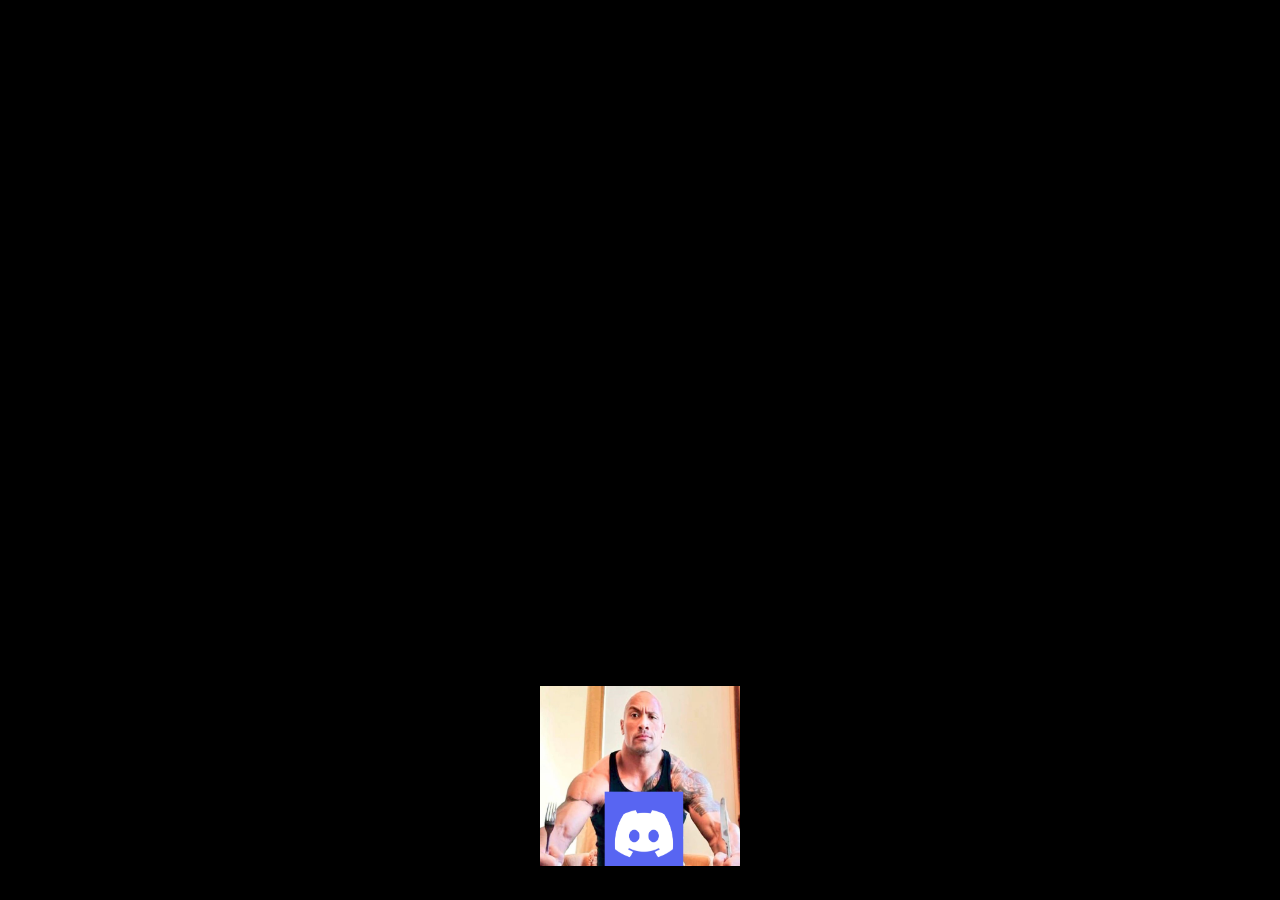
<file: index.html>
<!DOCTYPE html>
<html lang="en">
<head>
    <meta charset="UTF-8">
    <meta name="viewport" content="width=device-width, initial-scale=1.0">
    <title>The Rock</title>
    <link rel="stylesheet" a href="style.css">
</head>
<body>
    <center>
        <br><br><br><br><br><br><br><br><br><br>
       <a href="index2.html"><video loop autoplay><source src="скала думает.mp4" type="video/mp4"></video></a> 
       <br><br><br><br><br><br><br><br><br>
       <a href="https://discord.gg/XrXE8UXWP"><img src="Наш дискорд сервер.png" width="200" height="180"></a>
    </center>

    <audio autoplay loop>
    <source src="sus.MP3" type="audio/mpeg">
    </audio>
</body>
</html>
</file>
<file: style.css>
body {
    background-color: black;
}
video {
    width: 350px;
    height: 350px;
}
</file>
<file: style2.css>
body {
    background-color: black;
}
video {
    width: 350px;
    height: 350px;
}
</file>
